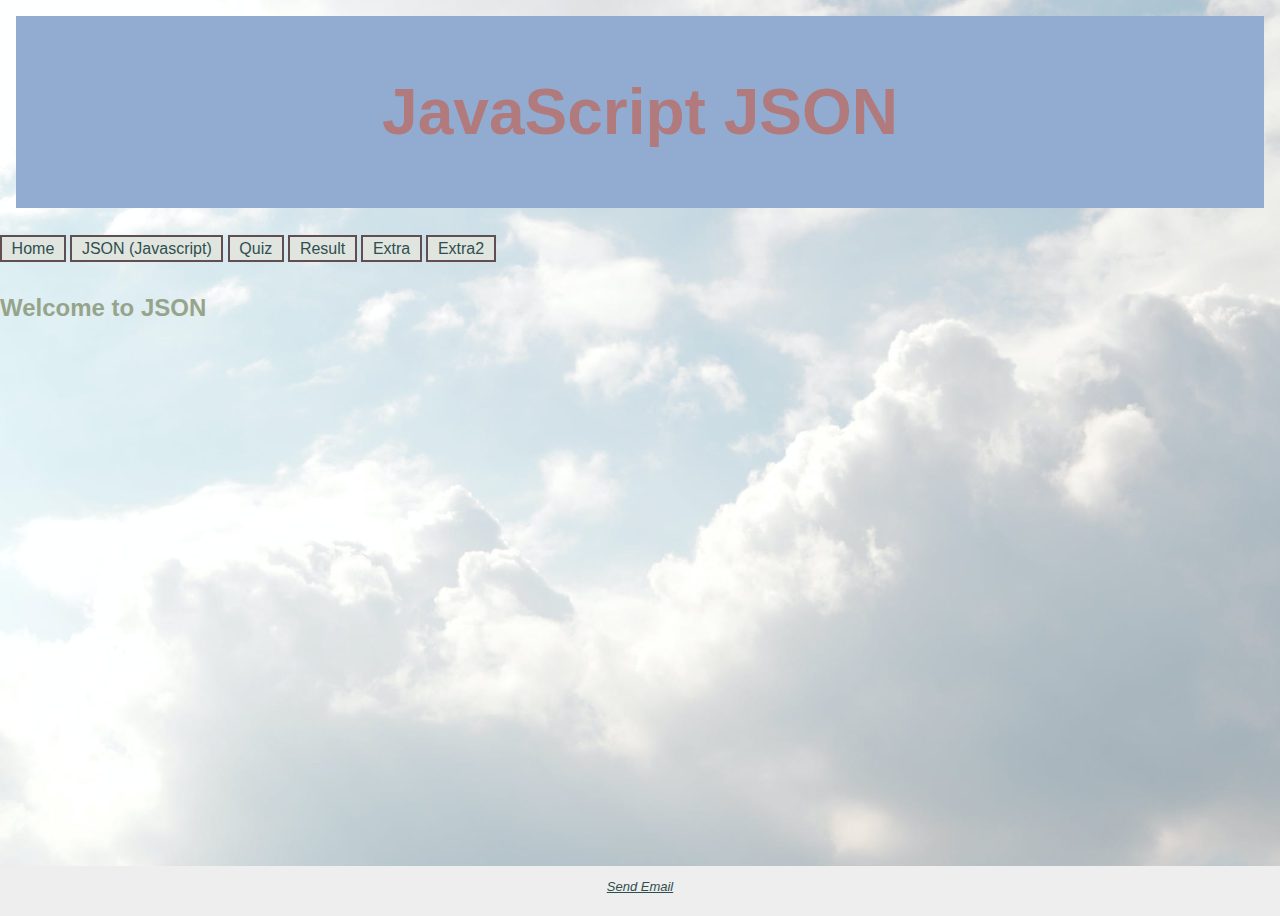
<file: index.html>
<!DOCTYPE html>
<html lang="en">
<head>
  <meta charset="utf-8" >
  <meta name="description" content="Assignment-Part 2 index page" />
  <meta name="keywords" content="index page" />
  <meta name="author" content="Zichen Wu"  />
  <title>Assignment Part 2 - Home</title>

  <link href= "styles/style.css" rel="stylesheet"/>
</head>

<body>
<header>
  <h1>JavaScript JSON</h1>
</header>
<nav>
  <p class="nav"><a href="index.html">Home</a></p>
  <p class="nav"><a href="topic.html">JSON (Javascript)</a></p>
  <p class="nav"><a href="quiz.html">Quiz</a></p>
  <p class="nav"><a href="result.html">Result</a></p> 
  <p class="nav"><a href="enhancements.html">Extra</a></p>
  <p class="nav"><a href="enhancements2.html">Extra2</a></p>
</nav>
<article>
  <h2>Welcome to JSON</h2>

</article>
<footer id="footer">
<p><a href="mailto:102849551@student.swin.edu.au" title="Send email">Send Email</a></p>
</footer>
</body>
</html>
</file>
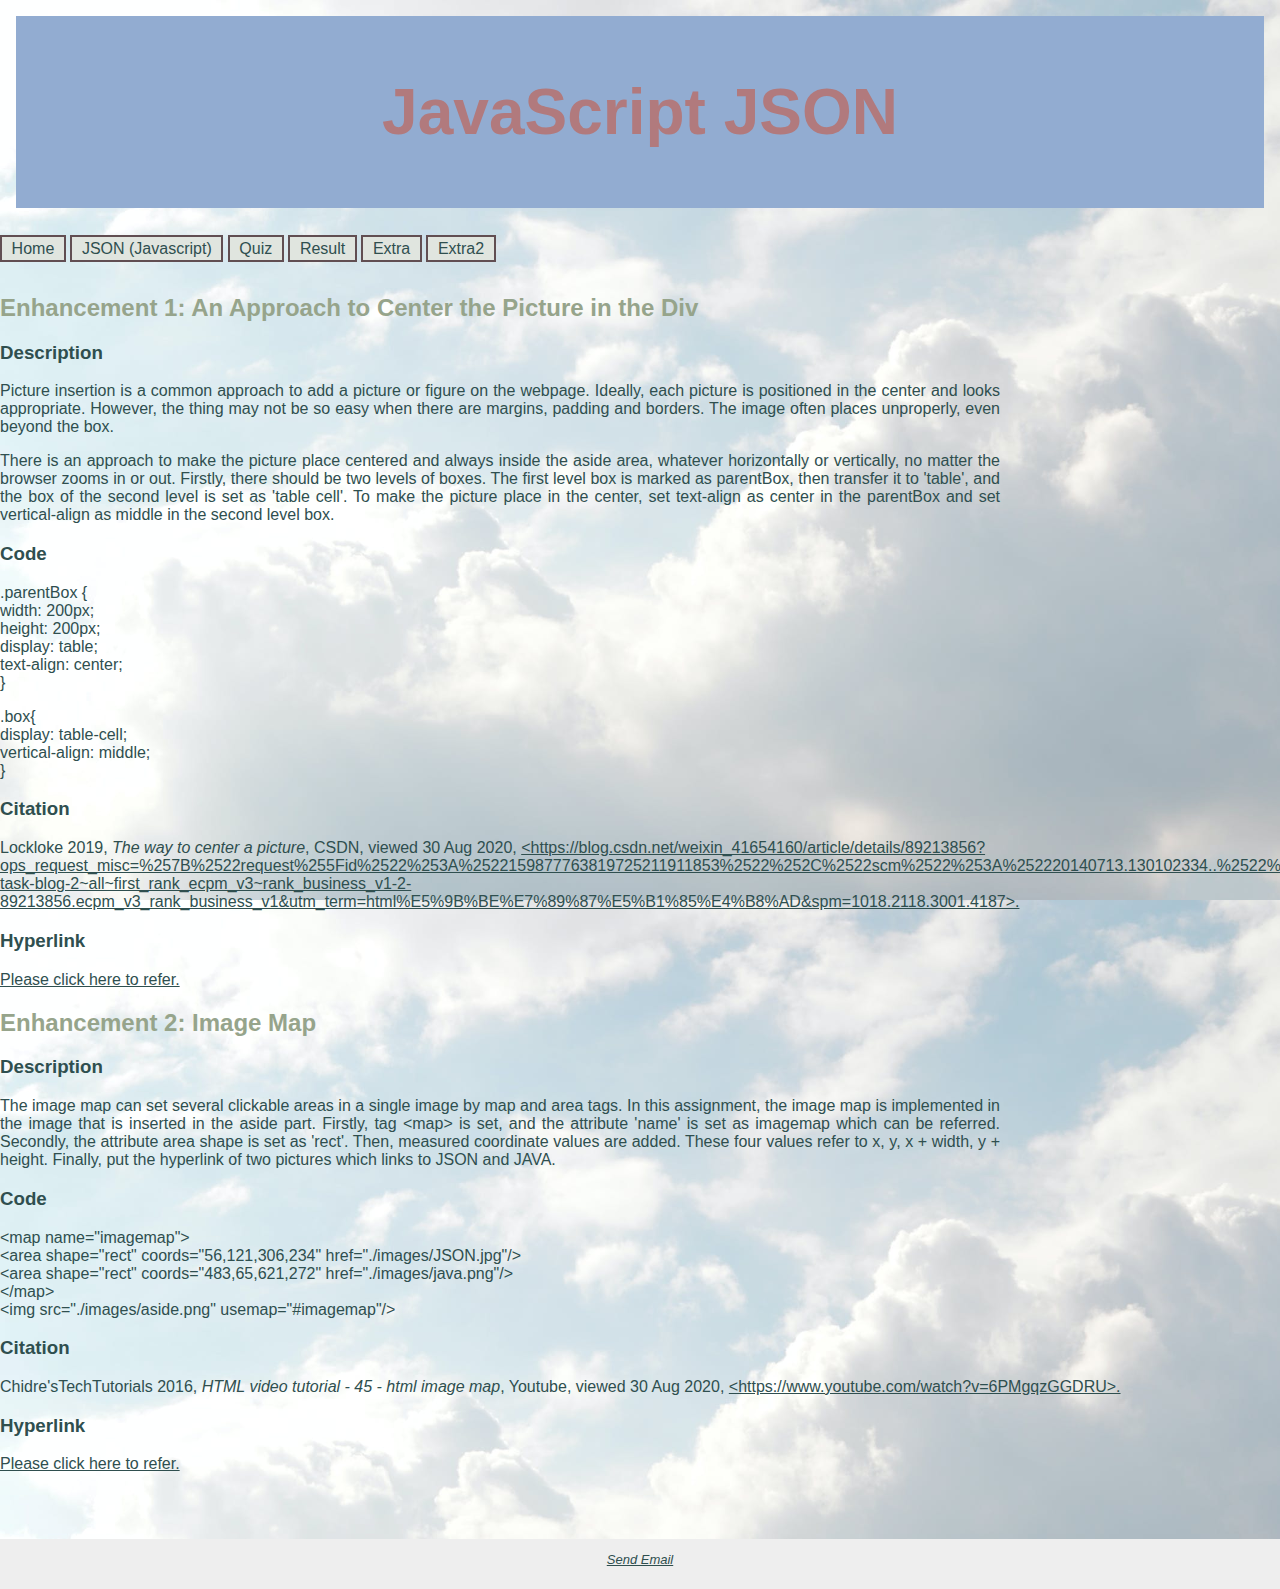
<file: enhancements.html>
<!DOCTYPE html>
<html lang="en">
<head>
  <meta charset="utf-8" >
  <meta name="description" content="Assignment-Part 1 enhancements page" />
  <meta name="keywords" content="enhancements page" />
  <meta name="author" content="Zichen Wu"  />
  <title>Assignment Part 1 - Enhancements</title>

  <link href= "styles/style.css" rel="stylesheet"/>
</head>
<body>
<header>
    <h1>JavaScript JSON</h1>
</header>
<nav>
    <p class="nav"><a href="index.html">Home</a></p>
    <p class="nav"><a href="topic.html">JSON (Javascript)</a></p>
    <p class="nav"><a href="quiz.html">Quiz</a></p>
    <p class="nav"><a href="result.html">Result</a></p> 
    <p class="nav"><a href="enhancements.html">Extra</a></p>
    <p class="nav"><a href="enhancements2.html">Extra2</a></p>
</nav>

<article>
    <h2>Enhancement 1: An Approach to Center the Picture in the Div</h2>  
    <section class="justify">
      <h3>Description</h3>
      <p>Picture insertion is a common approach to add a picture or figure on the webpage. 
        Ideally, each picture is positioned in the center and looks appropriate. However, 
        the thing may not be so easy when there are margins, padding and borders. The image 
        often places unproperly, even beyond the box. </p>
      <p>There is an approach to make the picture place centered and always inside the aside 
        area, whatever horizontally or vertically, no matter the browser zooms in or out. 
        Firstly, there should be two levels of boxes. The first level box is marked as parentBox, 
        then transfer it to 'table', and the box of the second level is set as 'table cell'. 
        To make the picture place in the center, set text-align as center in the parentBox and 
        set vertical-align as middle in the second level box.</p>
    </section>  
    <section class="justify">
      <h3>Code</h3>
      <p>
        .parentBox {<br />
          width: 200px;<br />
          height: 200px;<br />
          display: table;<br />
          text-align: center;<br />
        }
      </p>
      <p>
        .box{<br />
          display: table-cell;<br />
          vertical-align: middle;<br />
        }
      </p>
    </section>
    <section>
      <h3>Citation</h3>
      <p>Lockloke 2019, <em>The way to center a picture</em>, CSDN, viewed 30 Aug 2020, <a href="https://blog.csdn.net/weixin_41654160/article/details/89213856?ops_request_misc=%257B%2522request%255Fid%2522%253A%2522159877763819725211911853%2522%252C%2522scm%2522%253A%252220140713.130102334..%2522%257D&request_id=159877763819725211911853&biz_id=0&utm_medium=distribute.pc_search_result.none-task-blog-2~all~first_rank_ecpm_v3~rank_business_v1-2-89213856.ecpm_v3_rank_business_v1&utm_term=html%E5%9B%BE%E7%89%87%E5%B1%85%E4%B8%AD&spm=1018.2118.3001.4187">&lt;https://blog.csdn.net/weixin_41654160/article/details/89213856?ops_request_misc=%257B%2522request%255Fid%2522%253A%2522159877763819725211911853%2522%252C%2522scm%2522%253A%252220140713.130102334..%2522%257D&request_id=159877763819725211911853&biz_id=0&utm_medium=distribute.pc_search_result.none-task-blog-2~all~first_rank_ecpm_v3~rank_business_v1-2-89213856.ecpm_v3_rank_business_v1&utm_term=html%E5%9B%BE%E7%89%87%E5%B1%85%E4%B8%AD&spm=1018.2118.3001.4187&gt;.</a></p>
    </section>
    <section>
      <h3>Hyperlink</h3>
      <p><a href="topic.html#aside">Please click here to refer.</a></p>
    </section>

    <h2>Enhancement 2: Image Map</h2>
    <section class="justify">
      <h3>Description</h3>
      <p>The image map can set several clickable areas in a single image by map and area tags. 
        In this assignment, the image map is implemented in the image that is inserted in the aside part. 
        Firstly, tag &lt;map&gt; is set, and the attribute 'name' is set as imagemap which can be referred. 
          Secondly, the attribute area shape is set as 'rect'. Then, measured coordinate values are added. 
          These four values refer to x, y, x + width, y + height. Finally, put the hyperlink of two 
          pictures which links to JSON and JAVA.</p>
    </section>
    <section class="justify">
      <h3>Code</h3>
      <p>&lt;map name="imagemap"&gt;<br />
        &lt;area shape="rect" coords="56,121,306,234" href="./images/JSON.jpg"/&gt;<br />
        &lt;area shape="rect" coords="483,65,621,272" href="./images/java.png"/&gt;<br />
        &lt;/map&gt;<br />
        &lt;img src="./images/aside.png" usemap="#imagemap"/&gt;<br />
      </p>
    </section>
    <section>
      <h3>Citation</h3>
      <p>Chidre'sTechTutorials 2016, <em>HTML video tutorial - 45 - html image map</em>, Youtube, viewed 30 Aug 2020, <a href="https://www.youtube.com/watch?v=6PMgqzGGDRU">&lt;https://www.youtube.com/watch?v=6PMgqzGGDRU&gt;.</a></p>
    </section>
    <section>
      <h3>Hyperlink</h3>
      <p><a href="topic.html#aside">Please click here to refer.</a></p>
    </section>
</article>
<footer>
<p><a href="mailto:102849551@student.swin.edu.au" title="Send email">Send Email</a></p>
</footer>
</body>
</html>
</file>
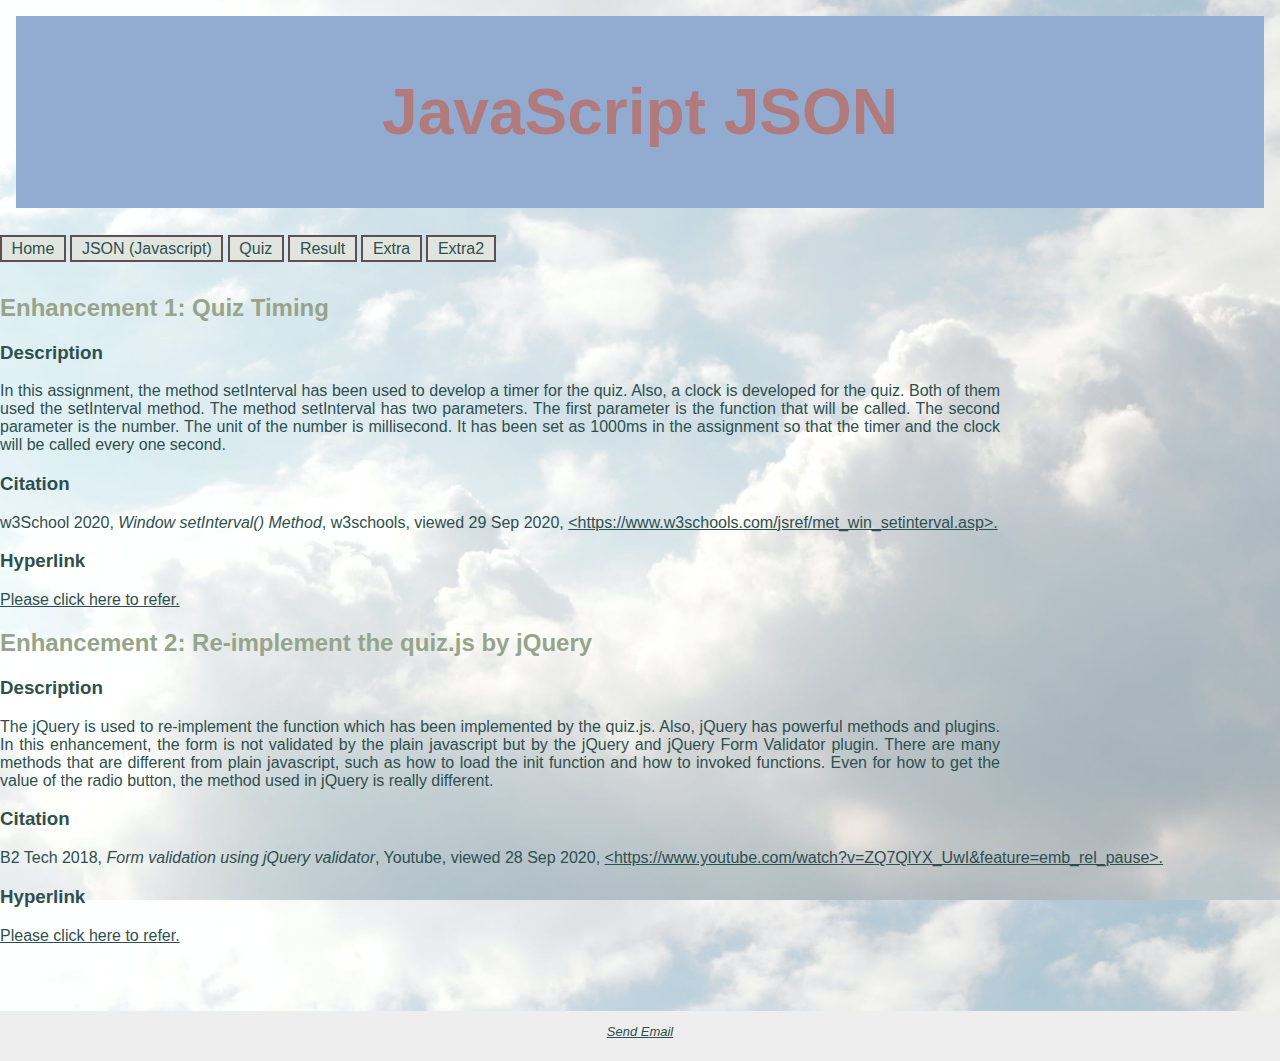
<file: enhancements2.html>
<!DOCTYPE html>
<html lang="en">
<head>
  <meta charset="utf-8" >
  <meta name="description" content="Assignment-Part 2 enhancements page" />
  <meta name="keywords" content="enhancements2 page" />
  <meta name="author" content="Zichen Wu"  />
  <title>Assignment Part 2 - Enhancements2</title>

  <link href= "styles/style.css" rel="stylesheet"/>
</head>
<body>
<header>
    <h1>JavaScript JSON</h1>
</header>
<nav>
    <p class="nav"><a href="index.html">Home</a></p>
    <p class="nav"><a href="topic.html">JSON (Javascript)</a></p>
    <p class="nav"><a href="quiz.html">Quiz</a></p>
    <p class="nav"><a href="result.html">Result</a></p> 
    <p class="nav"><a href="enhancements.html">Extra</a></p>
    <p class="nav"><a href="enhancements2.html">Extra2</a></p>
</nav>

<article>
    <h2>Enhancement 1: Quiz Timing</h2>  
    <section class="justify">
      <h3>Description</h3>
      <p>In this assignment, the method setInterval has been used to develop a timer for the quiz. 
        Also, a clock is developed for the quiz. Both of them used the setInterval method. 
        The method setInterval has two parameters. The first parameter is the function that 
        will be called. The second parameter is the number. The unit of the number is millisecond. 
        It has been set as 1000ms in the assignment so that the timer and the clock will be called 
        every one second.</p>
    </section>  
    <section>
      <h3>Citation</h3>
      <p>w3School 2020, <em>Window setInterval() Method</em>, w3schools, viewed 29 Sep 2020, <a href="https://www.w3schools.com/jsref/met_win_setinterval.asp">&lt;https://www.w3schools.com/jsref/met_win_setinterval.asp&gt;.</a></p>
    </section>
    <section>
      <h3>Hyperlink</h3>
      <p><a href="quiz.html">Please click here to refer.</a></p>
    </section>

    <h2>Enhancement 2: Re-implement the quiz.js by jQuery</h2>
    <section class="justify">
      <h3>Description</h3>
      <p>The jQuery is used to re-implement the function which has been implemented by the quiz.js. 
        Also, jQuery has powerful methods and plugins. In this enhancement, the form is not validated 
        by the plain javascript but by the jQuery and jQuery Form Validator plugin. There are many methods 
        that are different from plain javascript, such as how to load the init function and how to invoked functions.
      Even for how to get the value of the radio button, the method used in jQuery is really different.</p>
    </section>
    <section>
      <h3>Citation</h3>
      <p>B2 Tech 2018, <em>Form validation using jQuery validator</em>, Youtube, viewed 28 Sep 2020, <a href="https://www.youtube.com/watch?v=ZQ7QlYX_UwI&feature=emb_rel_pause">&lt;https://www.youtube.com/watch?v=ZQ7QlYX_UwI&feature=emb_rel_pause&gt;.</a></p>
    </section>
    <section>
      <h3>Hyperlink</h3>
      <p><a href="quiz.html">Please click here to refer.</a></p>
    </section>
</article>
<footer>
<p><a href="mailto:102849551@student.swin.edu.au" title="Send email">Send Email</a></p>
</footer>
</body>
</html>
</file>
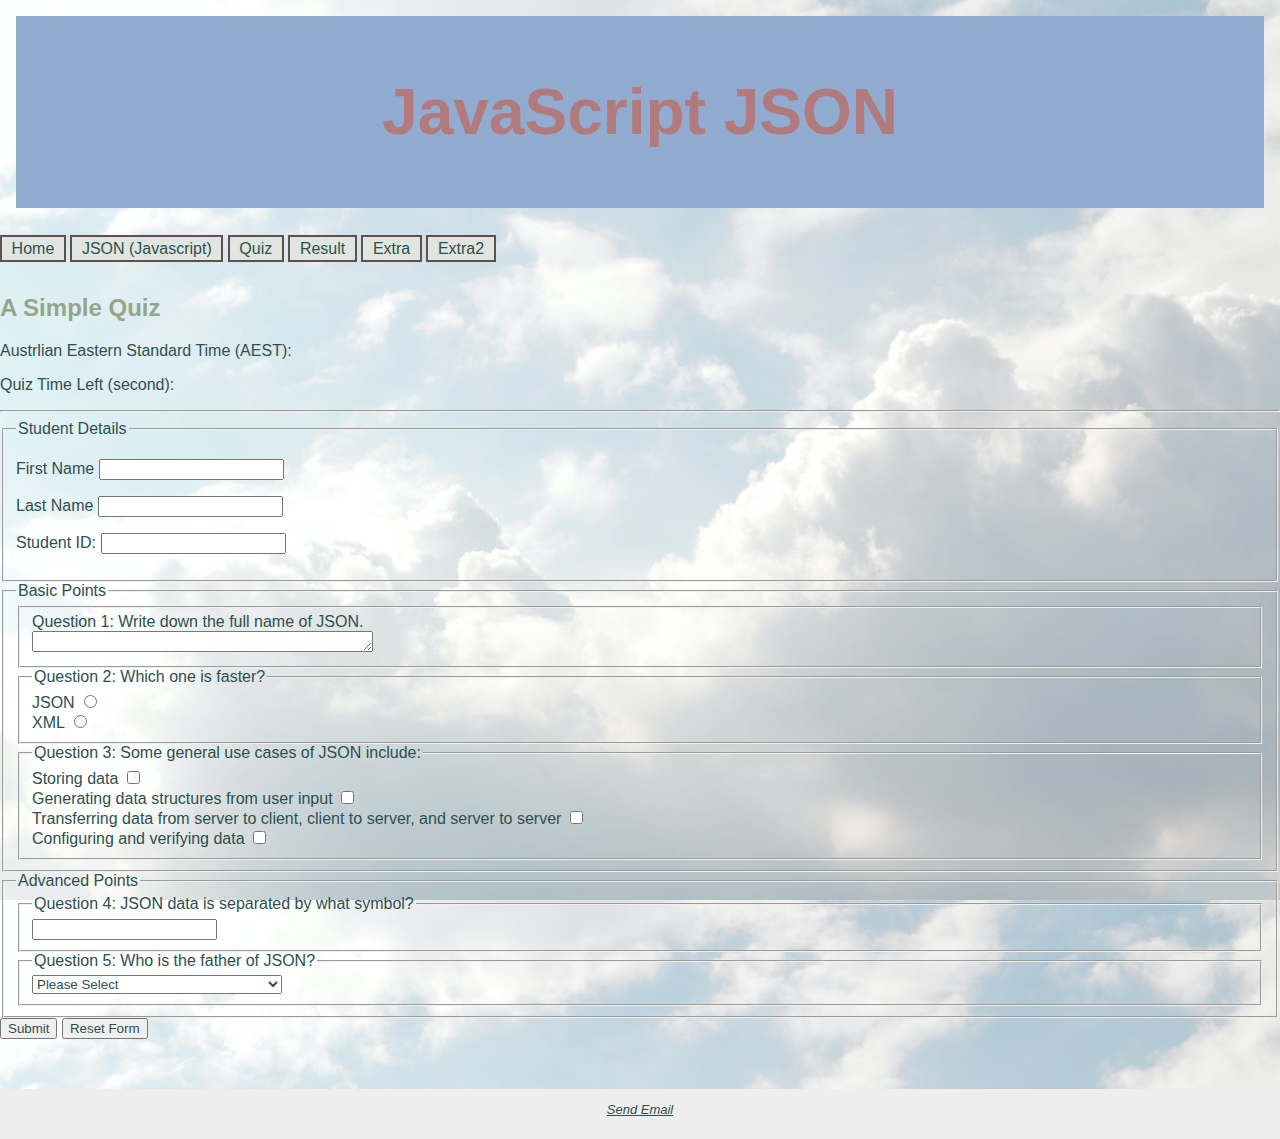
<file: quiz.html>
<!DOCTYPE html>
<html lang="en">
<head>
  <meta charset="utf-8" >
  <meta name="description" content="Assignment-Part 2 quiz page" />
  <meta name="keywords" content="quiz page" />
  <meta name="author" content="Zichen Wu"  />
  <title>Assignment Part 2 - Quiz</title>
  <link href= "styles/style.css" rel="stylesheet"/>
</head>
<body id="quiz">
<header>
    <h1>JavaScript JSON</h1>
</header>
<nav>
  <p class="nav"><a href="index.html">Home</a></p>
  <p class="nav"><a href="topic.html">JSON (Javascript)</a></p>
  <p class="nav"><a href="quiz.html">Quiz</a></p>
  <p class="nav"><a href="result.html">Result</a></p> 
  <p class="nav"><a href="enhancements.html">Extra</a></p>
  <p class="nav"><a href="enhancements2.html">Extra2</a></p>
</nav>
<article>
<h2>A Simple Quiz</h2>
<p>Austrlian Eastern Standard Time (AEST): </p>
<div id="time"></div>
<p>Quiz Time Left (second):</p>
<div id="timing"></div>
<hr>
<form id="form" method="post" action="result.html">
<fieldset>
    <legend>Student Details</legend>
    <p><label for="first_name">First Name</label>
        <input type="text" name="first_name" id="first_name"/>
    </p>
    <p><label for="last_name">Last Name</label>
        <input type="text" name="last_name" id="last_name"/>
    </p>
    <p><label for="stuno">Student ID:</label>
       <input type="text" name="student_number" id="stuno"/>
    </p>
</fieldset>
<fieldset>
    <legend>Basic Points</legend>
    <fieldset>
        <label for="q1">Question 1: Write down the full name of JSON.</label><br>
        <textarea name="q1"  rows="1" cols="40" id="q1"></textarea>
    </fieldset>
    <fieldset>
        <legend>Question 2: Which one is faster?</legend>
        <label for="JSON">JSON</label>
        <input type="radio" name="q2" value="JSON" id="JSON"/>
        <br/>
        <label for="XML">XML</label>
        <input type="radio" name="q2" value="XML" id="XML"/>
    </fieldset>
    <fieldset>
        <legend>Question 3: Some general use cases of JSON include:</legend>
        <label for="storing">Storing data</label>
            <input type="checkbox" name="q3" value="storing" id="storing"/>
        <br/>
        <label for="generating">Generating data structures from user input</label>
            <input type="checkbox" name="q3" value="generating" id="generating"/>
        <br/>
        <label for="transferring">Transferring data from server to client, client to server, and server to server</label>
            <input type="checkbox" name="q3" value="transferring" id="transferring"/>
        <br/>
        <label for="verifying">Configuring and verifying data</label>
            <input type="checkbox" name="q3" value="verifying" id="verifying"/>
    </fieldset>
</fieldset>
<fieldset>
    <legend>Advanced Points</legend>
    <fieldset>
        <legend>Question 4: JSON data is separated by what symbol?</legend>
        <label for="q4"></label>
        <input type="text" name="q4" id="q4"/>
    </fieldset>
    <fieldset>
        <legend>Question 5: Who is the father of JSON?</legend>
        <label for="father"></label>
        <select name="father" id="father">
            <option value="none" selected="" disabled="">Please Select</option>
            <option value="Douglas Crockford">Douglas Crockford</option>
            <option value="Dennis Ritchie">Dennis Ritchie</option>
            <option value="Tim Berners-Lee & Daniel W. Connolly">Tim Berners-Lee & Daniel W. Connolly</option>
        </select>
        <br/>
    </fieldset>
</fieldset>

<input type="submit" value="Submit" id="submit"/>
<input type="reset" value="Reset Form"/>

</form>
</article>
<footer>
<p><a href="mailto:102849551@student.swin.edu.au" title="Send email">Send Email</a></p>
</footer>
<script src="scripts/jquery-3.5.1.js"></script><!--jQuery library-->
<script src="https://ajax.aspnetcdn.com/ajax/jquery.validate/1.19.2/jquery.validate.js"></script><!--CDN link of the Jquery Validatior-->
<script src="scripts/quiz.js"></script>
<script src="scripts/enhancements.js"></script>
</body>
</html>
</file>
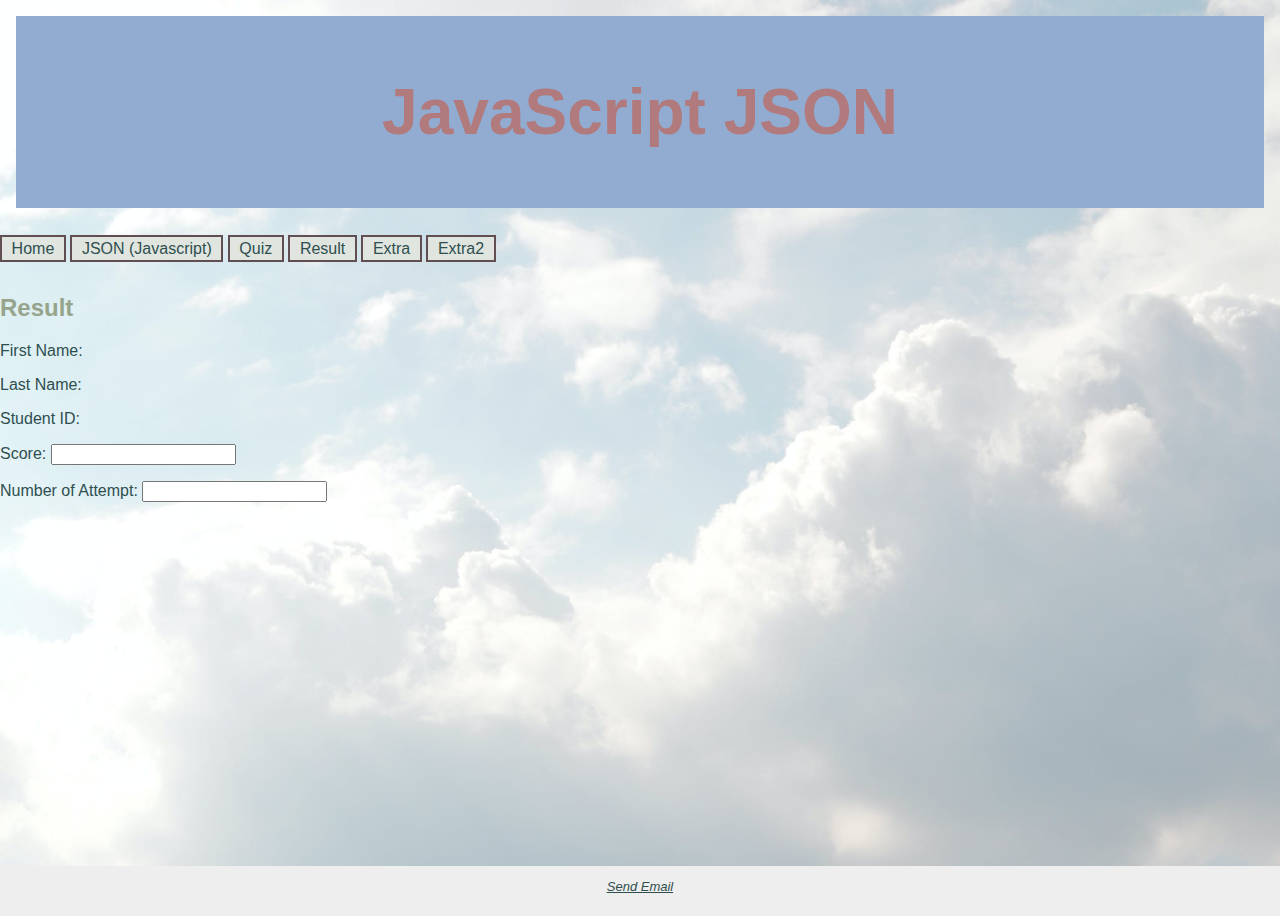
<file: result.html>
<!DOCTYPE html>
<html lang="en">
<head>
  <meta charset="utf-8" >
  <meta name="description" content="Assignment-Part 2 result page" />
  <meta name="keywords" content="result page" />
  <meta name="author" content="Zichen Wu"  />
  <title>Assignment Part 2 - Result</title>
  <link href= "styles/style.css" rel="stylesheet"/>
</head>
<body id="result">
<header>
  <h1>JavaScript JSON</h1>
</header>
<nav>
  <p class="nav"><a href="index.html">Home</a></p>
  <p class="nav"><a href="topic.html">JSON (Javascript)</a></p>
  <p class="nav"><a href="quiz.html">Quiz</a></p>
  <p class="nav"><a href="result.html">Result</a></p> 
  <p class="nav"><a href="enhancements.html">Extra</a></p>
  <p class="nav"><a href="enhancements2.html">Extra2</a></p>
</nav>
<article>
  <h2>Result</h2>
  <p>First Name: <span id="firstname"></span></p>
  <p>Last Name: <span id="lastname"></span></p>                 
  <p>Student ID: <span id="stuno"></span></p>                 
  <p>Score: <input type="text" id="score" readonly></p>
  <p>Number of Attempt: <input type="text" id="attempt" readonly></p>
  <div id="tryagain"></div>
  <div id="Zero"></div>
</article>
<footer id="footer">
<p><a href="mailto:102849551@student.swin.edu.au" title="Send email">Send Email</a></p>
</footer>
<script src="scripts/jquery-3.5.1.js"></script><!--jQuery library-->
<script src="https://ajax.aspnetcdn.com/ajax/jquery.validate/1.19.2/jquery.validate.js"></script><!--CDN link of the Jquery Validatior-->
<script src="scripts/quiz.js"></script>
<script src="scripts/enhancements.js"></script>
</body>
</html>
</file>
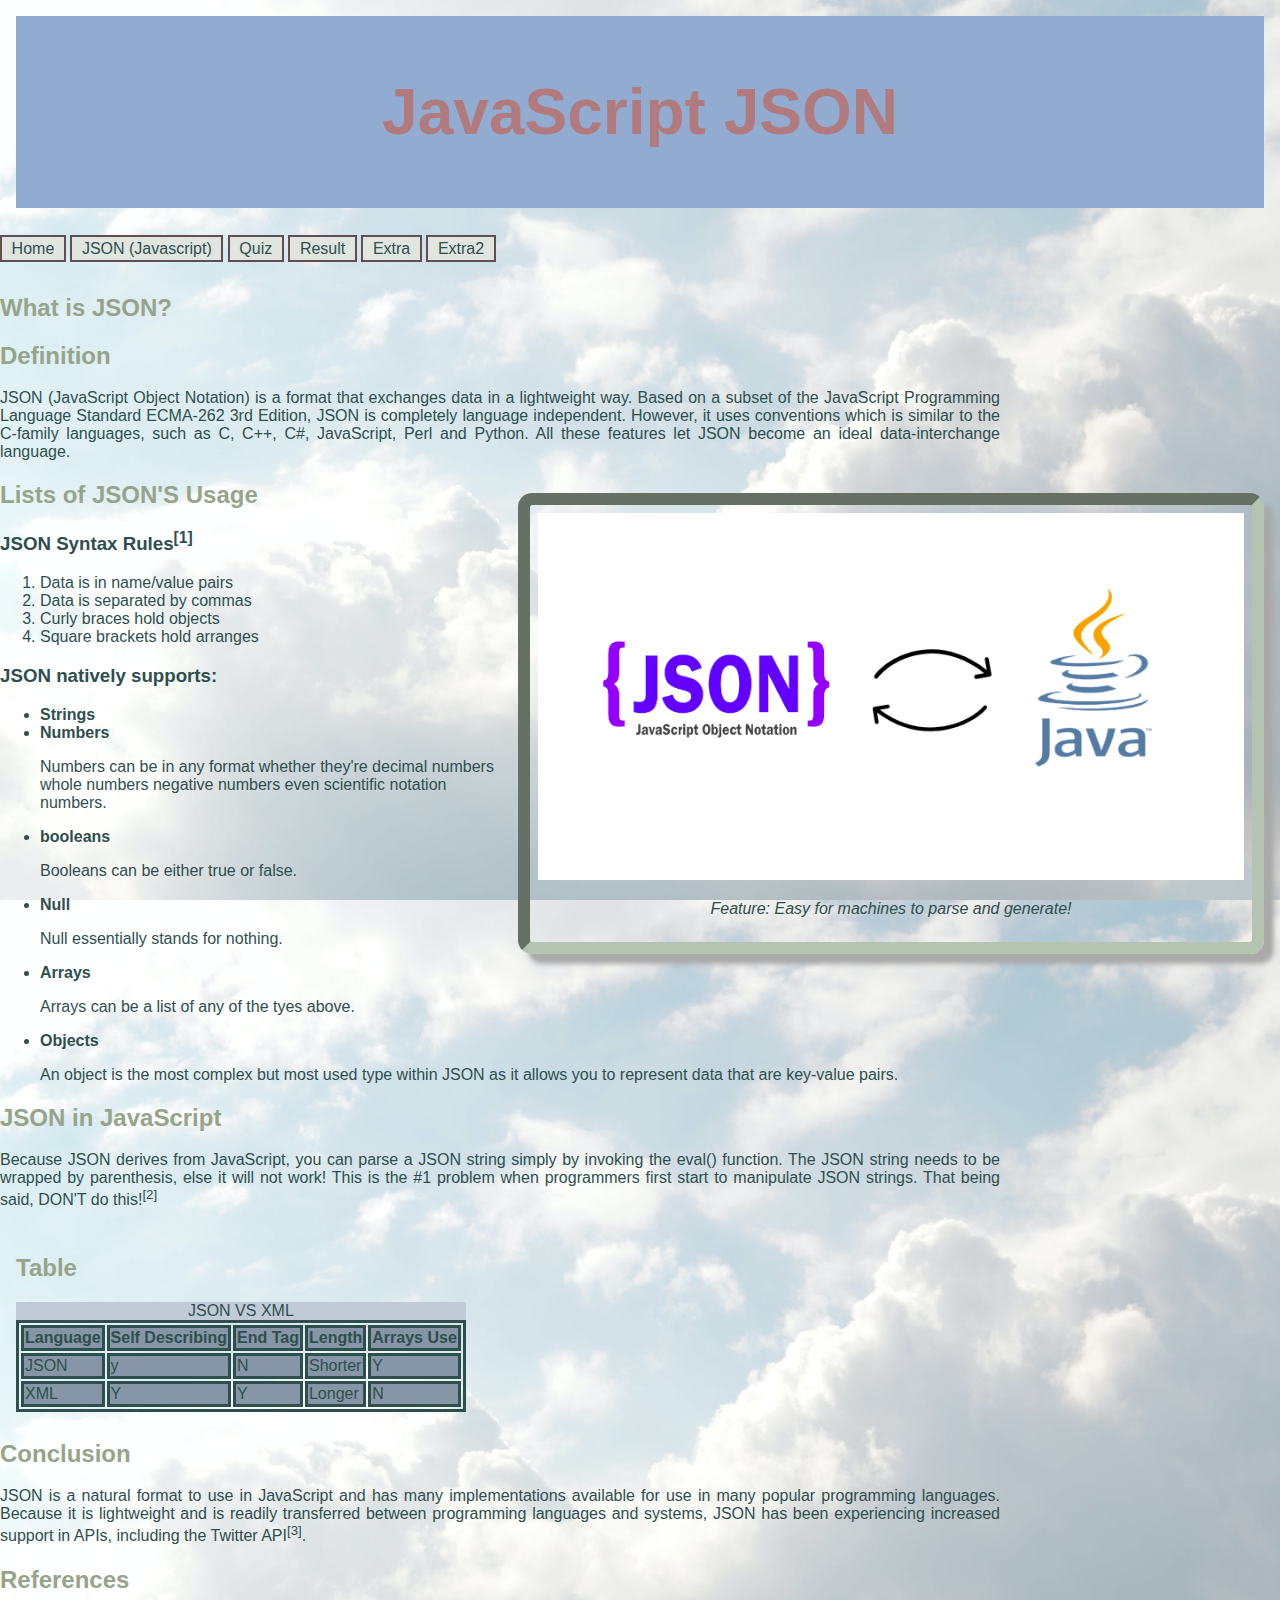
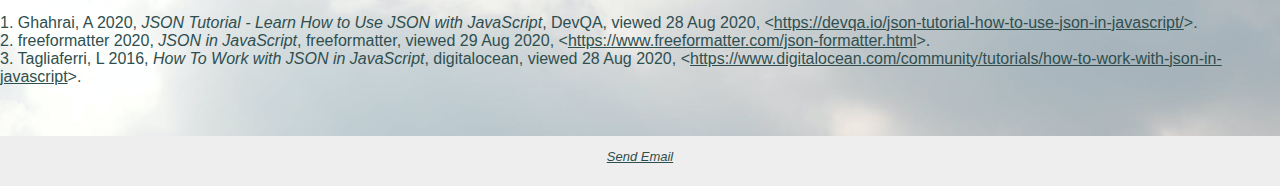
<file: topic.html>
<!DOCTYPE html>
<html lang="en">
<head>
  <meta charset="utf-8" >
  <meta name="description" content="Assignment-Part 1 topic page" />
  <meta name="keywords" content="topic page" />
  <meta name="author" content="Zichen Wu"  />
  <title>Assignment Part 1 - Topic</title>

  <link href= "styles/style.css" rel="stylesheet"/>
</head>

<body>
<header>
  <h1>JavaScript JSON</h1>
</header>
<nav>
  <p class="nav"><a href="index.html">Home</a></p>
  <p class="nav"><a href="topic.html">JSON (Javascript)</a></p>
  <p class="nav"><a href="quiz.html">Quiz</a></p>
  <p class="nav"><a href="result.html">Result</a></p> 
  <p class="nav"><a href="enhancements.html">Extra</a></p>
  <p class="nav"><a href="enhancements2.html">Extra2</a></p>
</nav>

<article>
  <h2>What is JSON?</h2>
  <section class="justify">
    <h2>Definition</h2>
    <p>JSON (JavaScript Object Notation) is a format that exchanges data in a lightweight way. 
      Based on a subset of the JavaScript Programming Language Standard ECMA-262 3rd Edition, 
      JSON is completely language independent. However, it uses conventions which is similar to 
      the C-family languages, such as C, C++, C#, JavaScript, Perl and Python. All these features 
      let JSON become an ideal data-interchange language.</p>
  </section> 
  <aside class="parentBox" id="aside">
    <div class="box">
      <map name="imagemap">
        <area shape="rect" coords="56,121,306,234" href="./images/JSON.jpg" alt="Photo of JSON" title="Filesize 77kb "/>
        <area shape="rect" coords="483,65,621,272" href="./images/java.png" alt="Photo of JAVA" title="Filesize 10kb "/>
      </map>
      <img src="./images/aside.png" usemap="#imagemap" alt="Photo of aside" title="Filesize 13kb "/>
    <p>Feature: Easy for machines to parse and generate!</p>
    </div>
  </aside>
  <section id="lists">
    <h2>Lists of JSON'S Usage</h2>
      <section>
      <h3>JSON Syntax Rules<sup>[1]</sup></h3>
      <ol>
        <li>Data is in name/value pairs</li>
        <li>Data is separated by commas</li>
        <li>Curly braces hold objects</li>
        <li>Square brackets hold arranges</li>
      </ol>
      </section>
      <section>
        <h3>JSON natively supports:</h3>
        <ul>
          <li><strong>Strings</strong></li>
          <li><strong>Numbers</strong>
          <p>Numbers can be in any format whether they're decimal numbers whole numbers negative numbers even scientific notation numbers.</p>
          </li>
          <li><strong>booleans</strong>
          <p>Booleans can be either true or false.</p>
          </li>
          <li><strong>Null</strong>
          <p>Null essentially stands for nothing.</p>
          </li>
          <li><strong>Arrays</strong>
          <p>Arrays can be a list of any of the tyes above.</p>
          </li>
          <li><strong>Objects</strong>
          <p>An object is the most complex but most used type within JSON as it allows you to represent data that are key-value pairs.</p>
          </li>
        </ul>
      </section>
  </section>
  <section class="justify">
    <h2>JSON in JavaScript</h2>
    <p>Because JSON derives from JavaScript, you can parse a JSON string simply by invoking the eval() function. 
      The JSON string needs to be wrapped by parenthesis, else it will not work! This is the #1 problem when 
      programmers first start to manipulate JSON strings. That being said, DON'T do this!<sup>[2]</sup></p>
  </section>
  <section id="table">
    <h2>Table</h2>
    <table>
      <caption>JSON VS XML</caption>
      <tr>
        <th>Language</th>
        <th>Self Describing</th> 
        <th>End Tag</th>
        <th>Length</th>
        <th>Arrays Use</th>
      </tr>
      <tr>
        <td>JSON</td>
        <td>y</td>
        <td>N</td>
        <td>Shorter</td>
        <td>Y</td>
      </tr>
      <tr>
        <td>XML</td>
        <td>Y</td>
        <td>Y</td>
        <td>Longer</td>
        <td>N</td>
      </tr>
    </table>
  </section>
  <section class="justify">
    <h2>Conclusion</h2>
    <p>JSON is a natural format to use in JavaScript and has many implementations available 
      for use in many popular programming languages. Because it is lightweight and is readily 
      transferred between programming languages and systems, JSON has been experiencing increased 
      support in APIs, including the Twitter API<sup>[3]</sup>.</p>
  </section>
  <section id="footnotes">
    <h2>References</h2>
    1. Ghahrai, A 2020, <em>JSON Tutorial - Learn How to Use JSON with JavaScript</em>, DevQA, viewed 28 Aug 2020, &lt;<a href="https://devqa.io/json-tutorial-how-to-use-json-in-javascript/">https://devqa.io/json-tutorial-how-to-use-json-in-javascript/</a>&gt;.<br />
    2. freeformatter 2020, <em>JSON in JavaScript</em>, freeformatter, viewed 29 Aug 2020, &lt;<a href="https://www.freeformatter.com/json-formatter.html">https://www.freeformatter.com/json-formatter.html</a>&gt;.<br />
    3. Tagliaferri, L 2016, <em>How To Work with JSON in JavaScript</em>, digitalocean, viewed 28 Aug 2020, &lt;<a href="https://www.digitalocean.com/community/tutorials/how-to-work-with-json-in-javascript">https://www.digitalocean.com/community/tutorials/how-to-work-with-json-in-javascript</a>&gt;.<br />
  </section>
</article>


<footer>
<p><a href="mailto:102849551@student.swin.edu.au" title="Send email">Send Email</a></p>
</footer>

</body>
</html>
</file>
<file: styles/style.css>
/* filename: [Assign1_styles]
author: [Zichen Wu]
created: [23/08/2020]
last modified: [31/08/2020]
description: [CSS file is used to style all HTML pages and get the appropriate layout.]*/
* {font-family: calibri, sans-serif;}
* {color:#2F4F4F;}
header { 
        font-size: 2em; 
        font-weight:bold;
        border:1px blanchedalmond;
        margin: 0.5em;
        padding: 0.5em;
        background-color: #92ACD1;
        text-align: center;  }
h1 {color: #B17A7D; font-size: 2em; font-weight:bold;}
h2 {color: #96a48b;}
.nav {display: inline-block;}
nav a {text-decoration: none;
       padding:0.2em 0.6em;
       border: 2px solid #614E52;
    background-color: #e0e5df;}
nav a:hover {color: lightblue;}
nav a:hover {border-color: cadetblue;}
body {background-image: url("./images/sky.jpg"); 
      background-repeat: repeat-y;
      background-size: cover;
      min-height: 100%; 
      margin: auto; 
      padding: 0; 
      position: relative;}
aside {font-style: italic;
       border: 12px inset #b5c4b1;
       border-radius: 14px;
       margin: 1em;
       padding: 0.5em;
       width: 25%;
       float: right;
       box-shadow: 10px 10px 5px #aaaaaa;}
.justify  {width: 1000px;
          display: block;
          text-align: justify;}
#table {margin: auto;
       margin: 0.5em;
       padding: 0.5em;}
table, th, td {border: solid;}
table caption {background-color: #c1cbd7;}
table tr {background-color: #8696a7;}
html{height:100%;}
article {padding-bottom: 100px;}
footer {position: absolute;
       bottom: 0;
       width: 100%;
       height: 50px;
       background-color: #eee;
       font-style: italic;
       font-size: small;}
footer p {text-align: center;}

.parentBox {width: 200px;
	    height: 200px;
	    display: table;
	    text-align: center;}
.box {display: table-cell;
     vertical-align: middle;}
</file>
